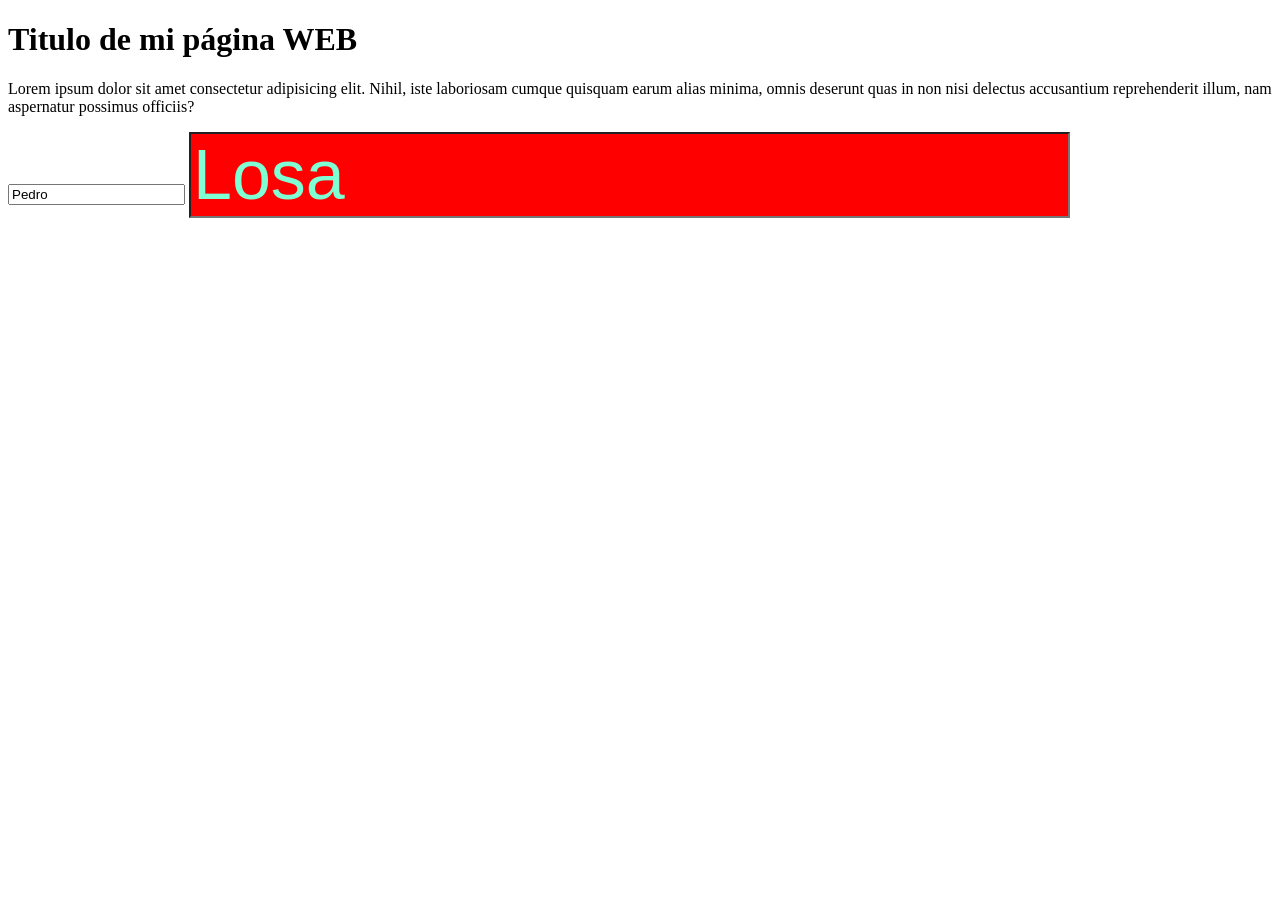
<file: ejercicio1-intro-javascript/index.html>
<!DOCTYPE html>
<html lang="en">
<head>
    <meta charset="UTF-8">
    <meta http-equiv="X-UA-Compatible" content="IE=edge">
    <meta name="viewport" content="width=device-width, initial-scale=1.0">
    <title>Document</title>
    <link rel="stylesheet" href="./css/css.css">
</head>
<body>
    <h1 class="js-titulo">Titulo de mi página WEB</h1>
    <p class="js-parrafo">
        Lorem ipsum dolor sit amet consectetur adipisicing elit. 
        Nihil, iste laboriosam cumque quisquam earum alias minima, 
        omnis deserunt quas in non nisi delectus accusantium reprehenderit illum, 
        nam aspernatur possimus officiis?
    </p>
    <form action="">
        <input type="text" id="Nombre" placeholder="Nombre" value="Pedro">
        <input type="text" id="Apellidos" placeholder="Apellidos" value="Losa">
    </form>
    <script src="./js/main.js"></script>
</body>
</html>
</file>
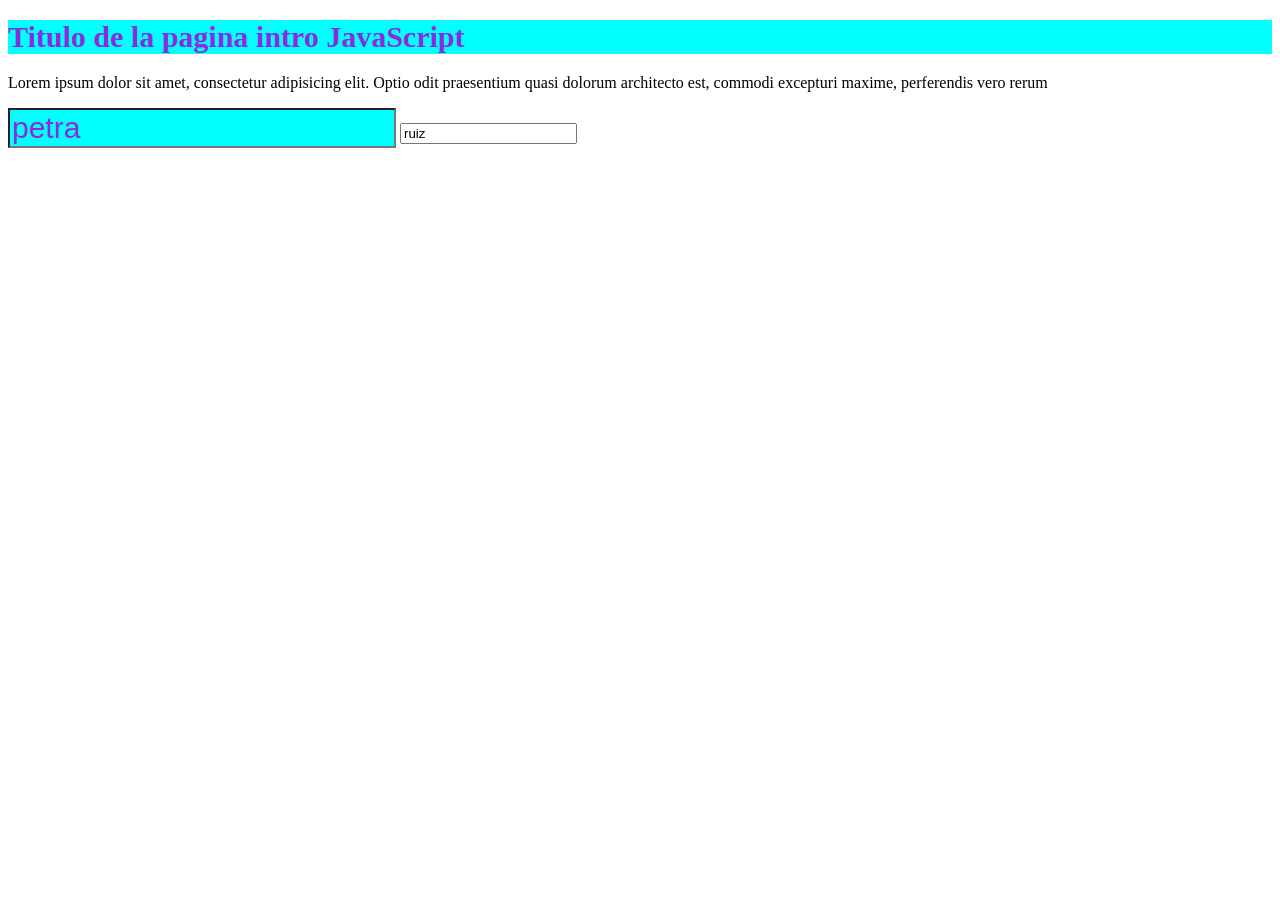
<file: ejercicio1-intro-javascript3/index.html>
<!DOCTYPE html>
<html lang="en">

<head>
    <meta charset="UTF-8">
    <meta http-equiv="X-UA-Compatible" content="IE=edge">
    <meta name="viewport" content="width=device-width, initial-scale=1.0">
    <title>Document</title>
    <link rel="stylesheet" href="./css/style.css">
</head>

<body>
    <h1 class="js-titulo">Titulo de la pagina intro JavaScript</h1>
    <p id="js-parrafo">
    Lorem ipsum dolor sit amet, consectetur adipisicing elit. 
    Optio odit praesentium quasi dolorum architecto est, 
    commodi excepturi maxime, perferendis vero rerum 
    </p>
    <form action="">
        <input type="text" name="" id="nombre"  value="petra">
        <input type="text" name="" id="apellido" value="ruiz">
    </form>
    <script src="./js/main.js"></script>
</body>

</html>
</file>
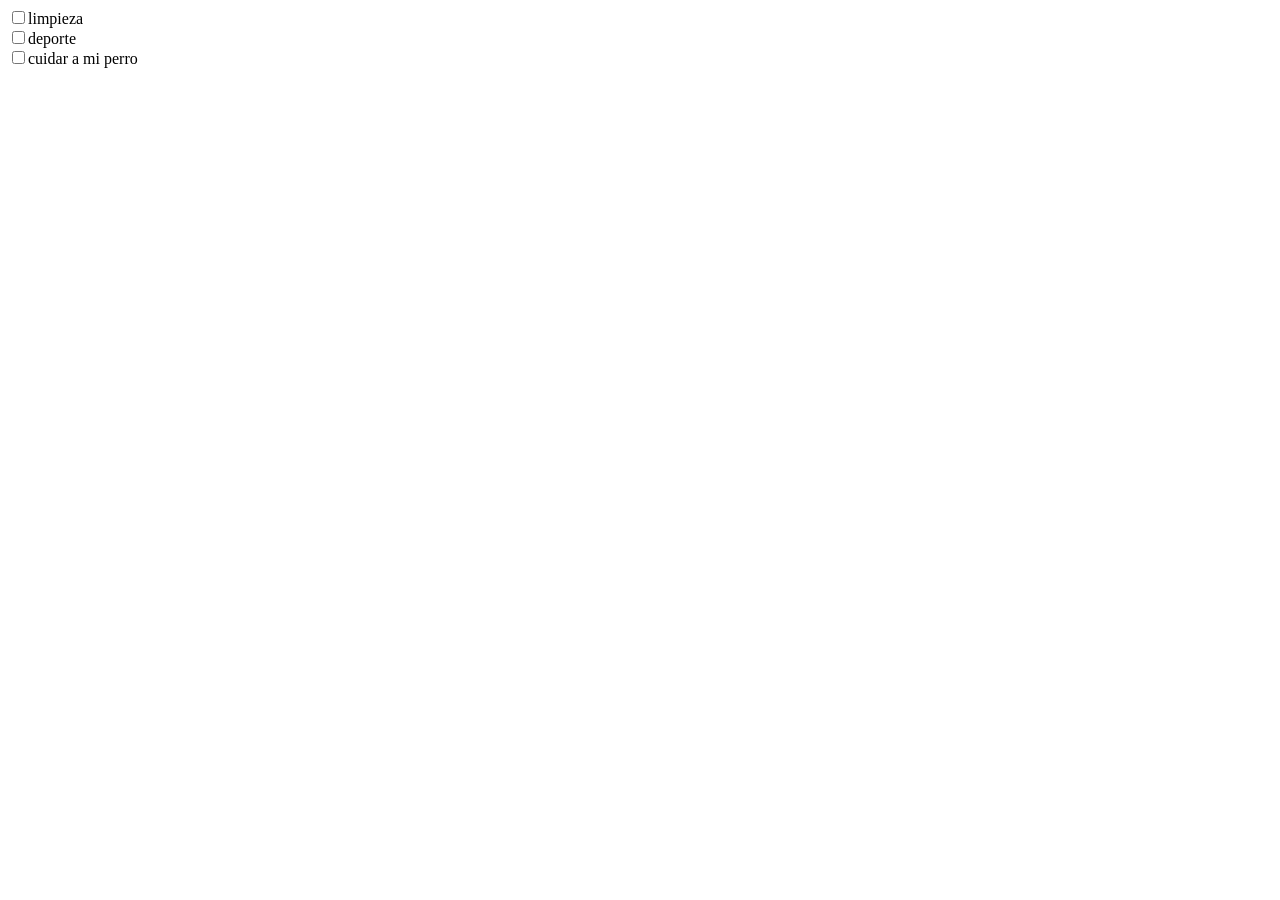
<file: ejercicio10-objetos/index.html>
<!DOCTYPE html>
<html lang="en">
<head>
    <meta charset="UTF-8">
    <meta http-equiv="X-UA-Compatible" content="IE=edge">
    <meta name="viewport" content="width=device-width, initial-scale=1.0">
    <title>Document</title>
</head>
<body>
    <div class="lista">

    </div>
    <!-- <label>Limpieza</label>
    <input type="checkbox" id="tarea1"><br>
    <label>Deporte</label>
    <input type="checkbox" id="tarea2"><br>
    <label>Cuidar al Perro</label>
    <input type="checkbox" id="tarea3"><br>-->
    <script src="./js/main.js"></script> 
</body>
</html>
</file>
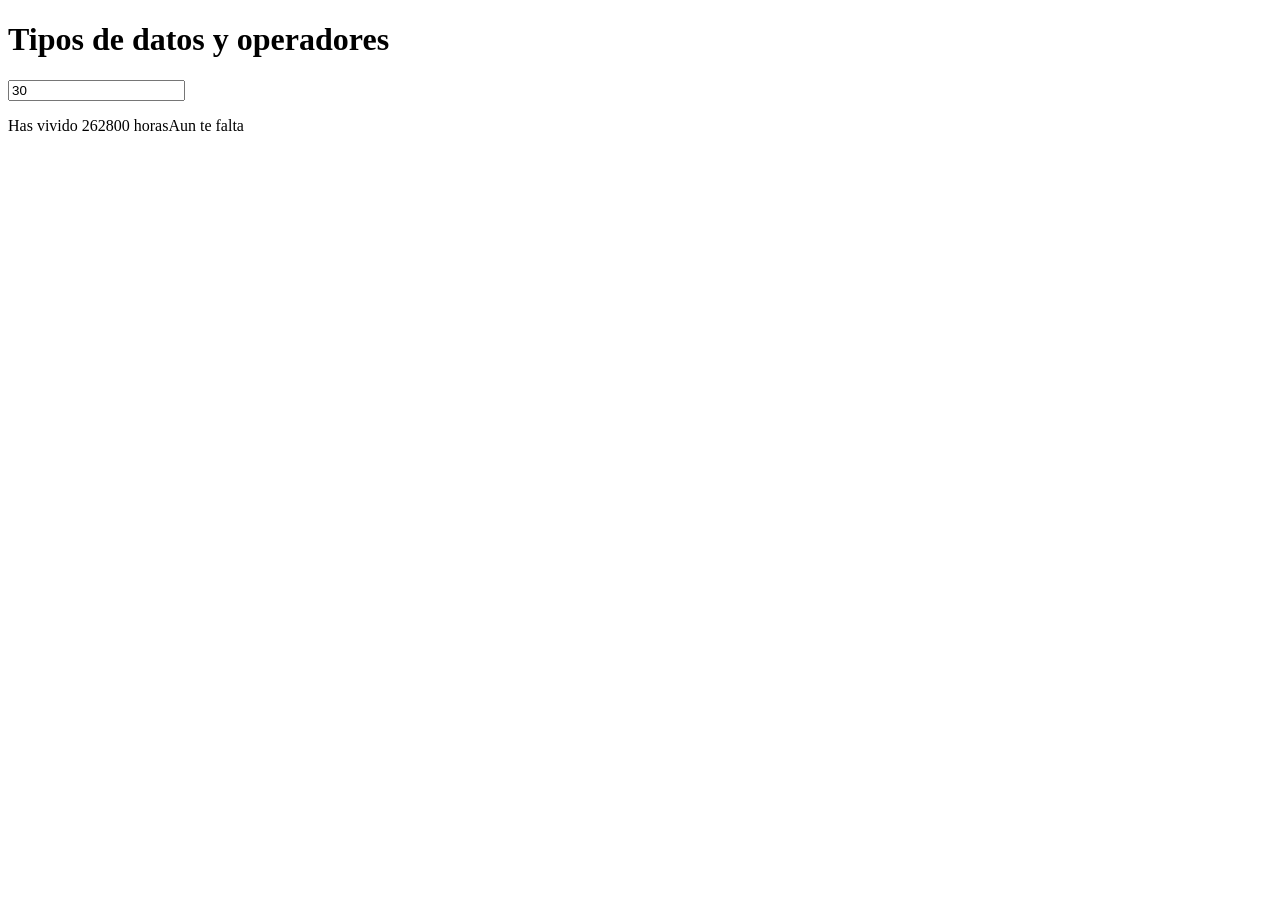
<file: ejercicio2-operadores/index.html>
<!DOCTYPE html>
<html lang="en">
<head>
    <meta charset="UTF-8">
    <meta http-equiv="X-UA-Compatible" content="IE=edge">
    <meta name="viewport" content="width=device-width, initial-scale=1.0">
    <title>Document</title>
</head>
<body>
    <h1 class="title">Tipos de datos y operadores</h1>

    <input type="text" name="" id="edad" value="30">
    <p class="msj"></p>

    <script src="./js/main.js"></script>
    <script src="./js/ejercicio1.js"></script>
</body>
</html>
</file>
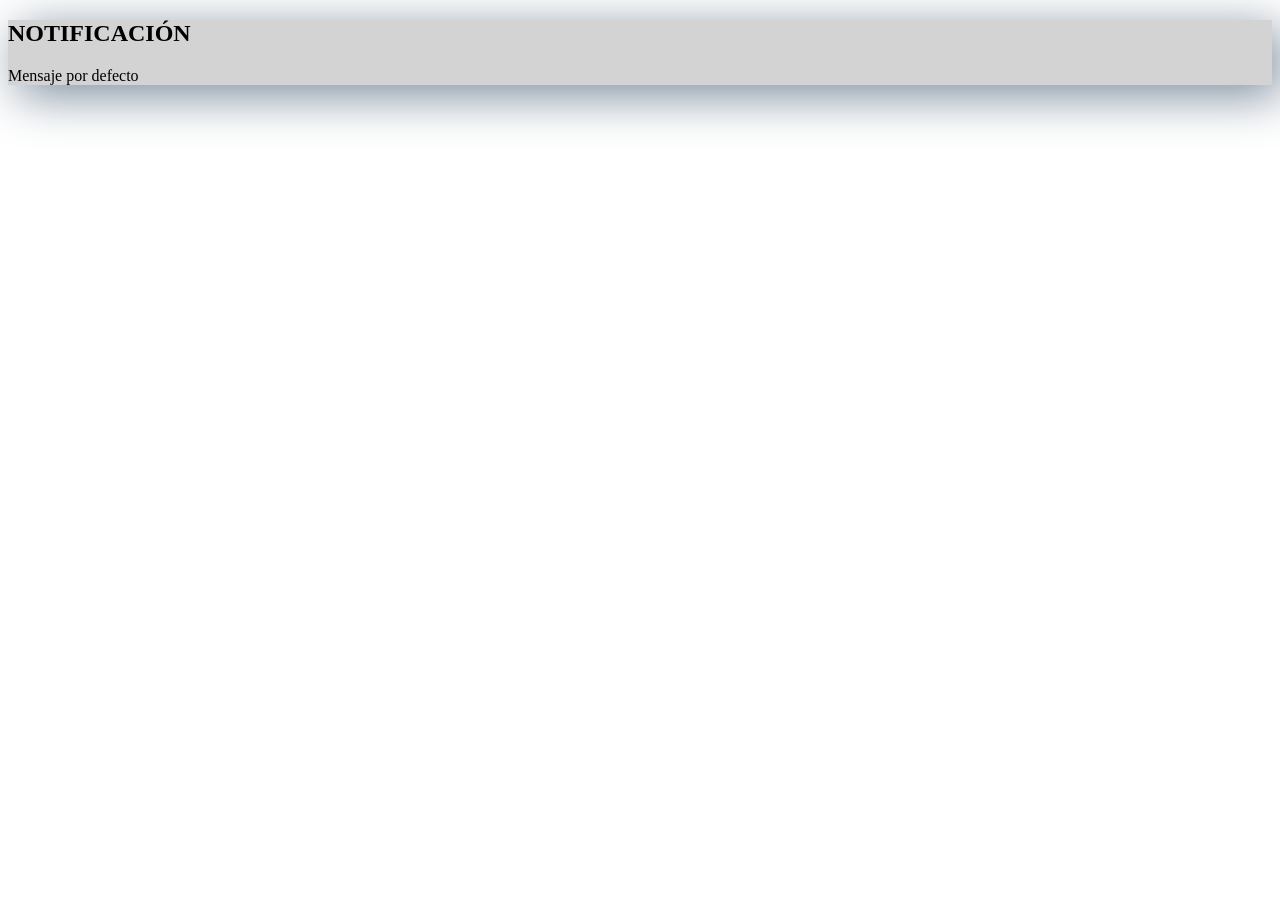
<file: ejercicio3-condicionales/index.html>
<!DOCTYPE html>
<html lang="en">
<head>
    <meta charset="UTF-8">
    <meta http-equiv="X-UA-Compatible" content="IE=edge">
    <meta name="viewport" content="width=device-width, initial-scale=1.0">
    <title>Document</title>
    <link rel="stylesheet" href="./css/css.css">
</head>
<body>
    <div class="container">
        <h2 class="titulo">NOTIFICACIÓN</h2>
        <p class="texto">Mensaje por defecto</p>
    </div>


    <script src="./js/main.js"></script>
    <script src="./js/switch-case.js"></script>
    <script src="./js/ejercicioNumMayorSegMay.js"></script>
    <script src="./js/ejercicioPerros.js"></script>
    <script src="./js/ejercicioClases.js"></script>
</body>
</html>
</file>
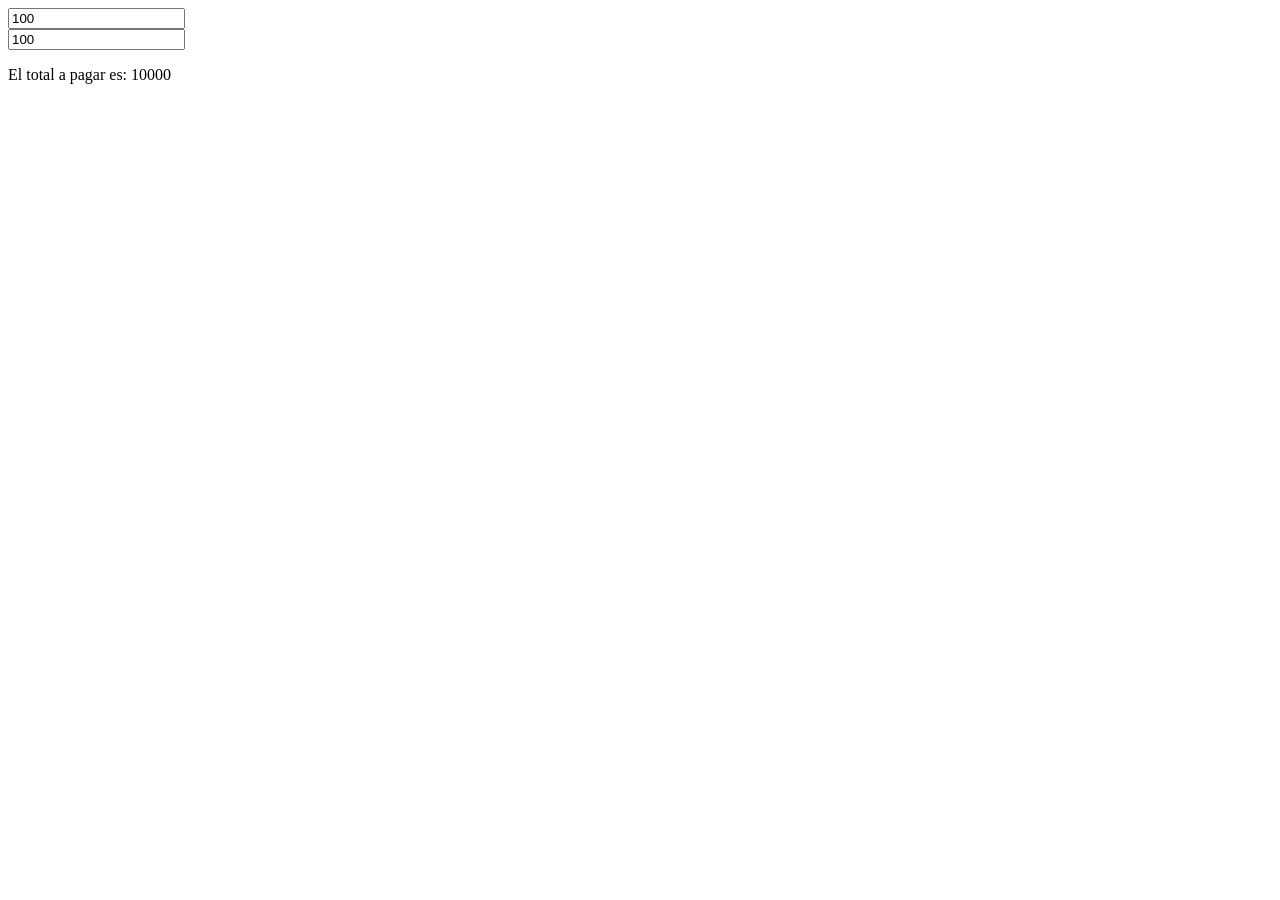
<file: ejercicio4-funciones/ejerciciofunciones/index.html>
<!DOCTYPE html>
<html lang="en">
<head>
    <meta charset="UTF-8">
    <meta http-equiv="X-UA-Compatible" content="IE=edge">
    <meta name="viewport" content="width=device-width, initial-scale=1.0">
    <title>Document</title>
</head>
<body>
    <form action="">
        <input type="text" id="precio" value="100"><br>
        <input type="text" id="cantidad" value="100">
    </form>
    <p class="texto"></p>
    <script src="./js/main.js"></script>
</body>
</html>
</file>
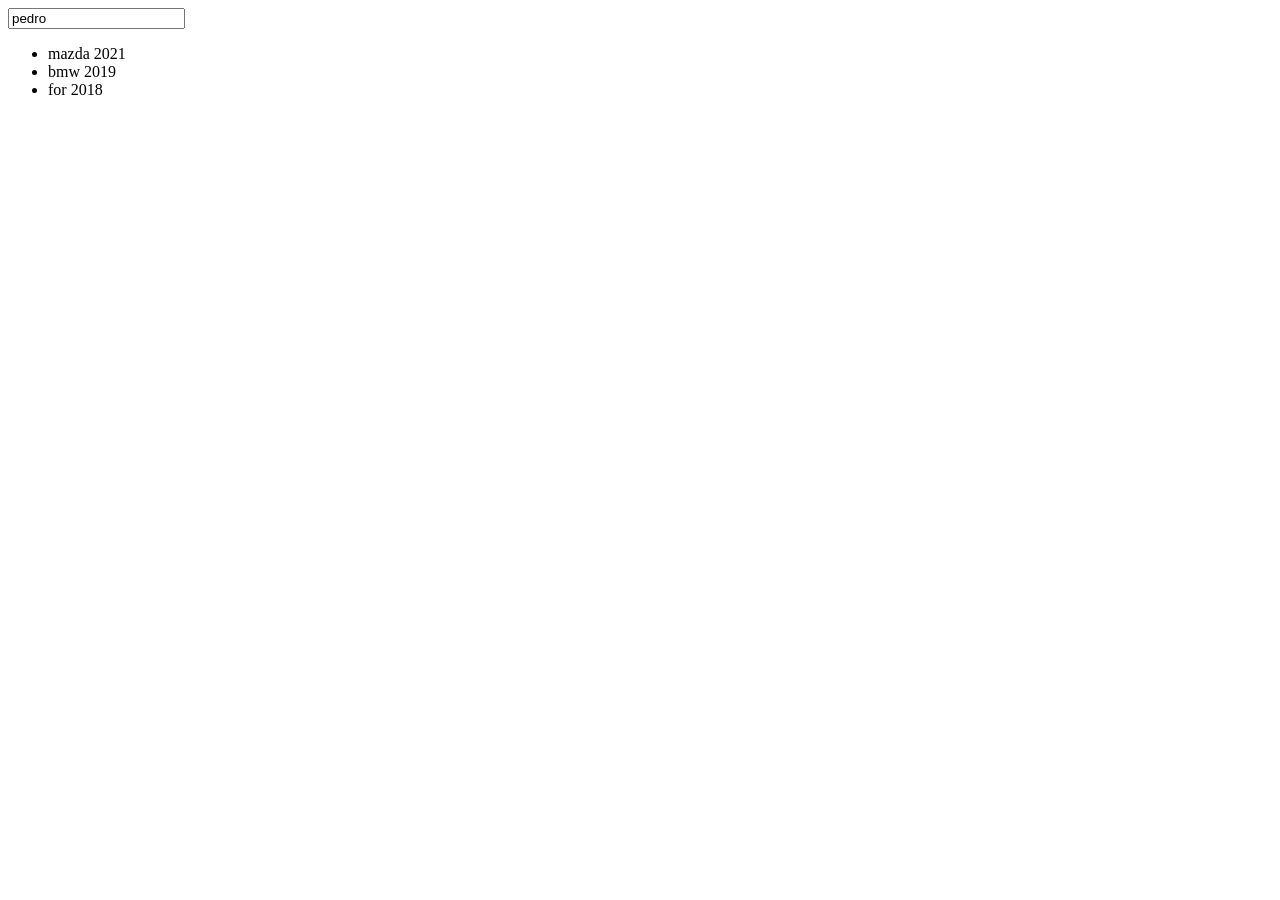
<file: ejercicio5-eventos/ejercicio-eventos/index.html>
<!DOCTYPE html>
<html lang="en">
<head>
    <meta charset="UTF-8">
    <meta http-equiv="X-UA-Compatible" content="IE=edge">
    <meta name="viewport" content="width=device-width, initial-scale=1.0">
    <title>Eventos</title>
</head>
<body>
    <input type="text" value="pedro">
    <ul class="lista">
        
    </ul>
    <script src="./js/main.js"></script>
</body>
</html>
</file>
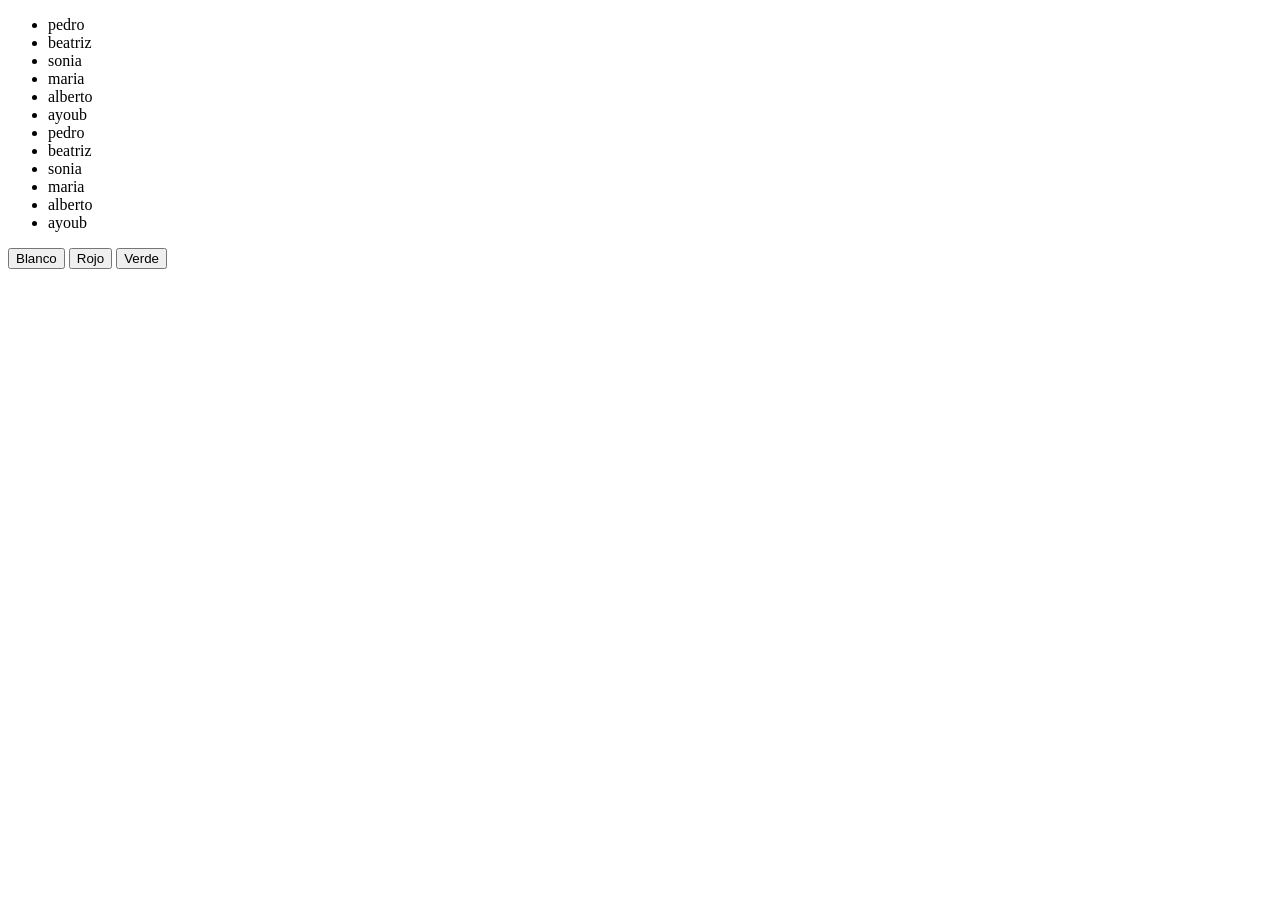
<file: ejercicio7-arrays/ejercicio7-for-of/index.html>
<!DOCTYPE html>
<html lang="en">
<head>
    <meta charset="UTF-8">
    <meta http-equiv="X-UA-Compatible" content="IE=edge">
    <meta name="viewport" content="width=device-width, initial-scale=1.0">
    <title>Document</title>
    <link rel="stylesheet" href="./css/style.css">
</head>
<body>
    <ul class="lista">

    </ul>

    <button class="btn" id="blanco">Blanco</button>
    <button class="btn" id="rojo">Rojo</button>
    <button class="btn" id="verde">Verde</button>
    <script src="./js/main.js"></script>
</body>
</html>
</file>
<file: ejercicio1-intro-javascript/css/css.css>
.title{
    background-color: red;
    color: aquamarine;
    font-size: 70px;
}
</file>
<file: ejercicio1-intro-javascript3/css/style.css>
.title{
    background-color: aqua;
    color: blueviolet;
    font-size: 30px;
    letter-spacing: 1.5;
}
</file>
<file: ejercicio3-condicionales/css/css.css>
.success{
border: 2px solid green;
background-color:lightgreen;
color: green;
}
.error{
    border: 2px solid red;
    background-color:salmon;
    color: red;
}
.warning{
    border: 2px solid yellow;
    background-color:lightyellow;
    color: yellow;
}
.original{
background-color: lightgrey;
box-shadow: lightslategray 10px 10px 50px;
}
</file>
<file: ejercicio7-arrays/ejercicio7-for-of/css/style.css>
.blanco {
    background-color: white;
}
.rojo {
    background-color: red;
}
.verde {
    background-color: green;
}
</file>
